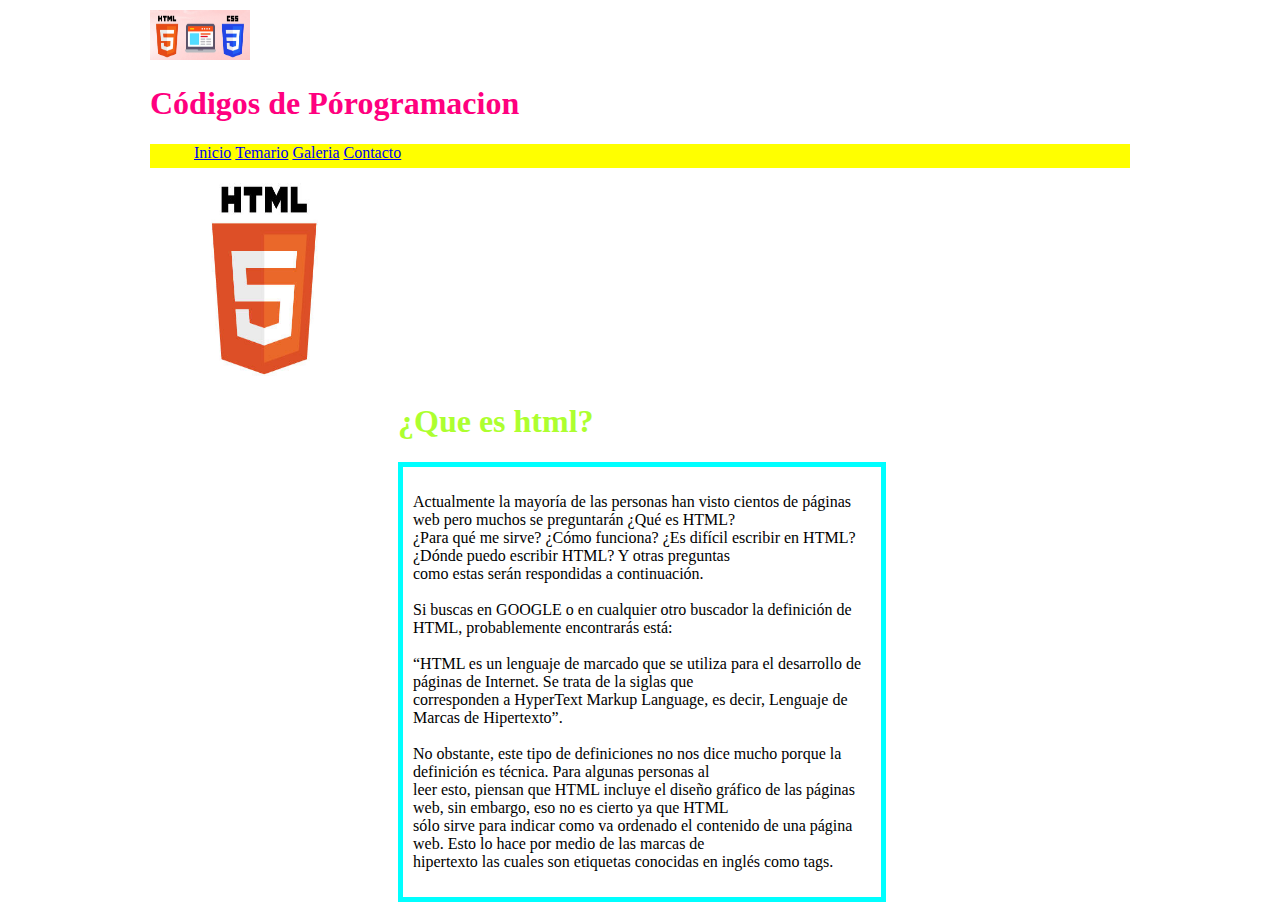
<file: index.html>
<!DOCTYPE html>
<html lang="en">
<head>
    <meta charset="UTF-8">
    <meta name="viewport" content="width=device-width, initial-scale=1.0">
    <title>37 Riojas Katia</title>
    <link rel="stylesheet" href="index_37.css">

</head>
<link rel="stylesheet" href="index_37.css">
<body>
<header>
    <img src="ico.png" width="100" height="50"> 
    <font color=#FF007F><h1 id="syte-name">C&oacute;digos de P&oacute;rogramacion</h1></font>
</header>
<nav>
    <ul> 
        <li><a href="index_37.html">Inicio</a></li>
        <li><a href="temario.html">Temario</a></li>
        <li><a href="Galeria.html">Galeria</a></li>
        <li><a href="Contacto.html">Contacto</a></li>
    </ul>
    
    <article>
        <aside >
            <div>
            <img src="anuncio.jpg" width="220" height="200">
            
        </div> 
    </aside>
        <font face="Comic Sans MS,Arial,Verdana"> </font>
        
    <div style="margin-left: 25%;">
        <font color=#ADFF2F><h1>¿Que es html?</h1></font>
    </div>
        <div style="margin-right: 25%;"  id="texto">
            
        <p>
           
        Actualmente la mayoría de las personas han visto cientos de páginas web pero muchos se preguntarán ¿Qué es HTML?<br> 
        ¿Para qué me sirve? ¿Cómo funciona? ¿Es difícil escribir en HTML? ¿Dónde puedo escribir HTML? Y otras preguntas<br> 
        como estas serán respondidas a continuación.<br>
        <br>
        Si buscas en GOOGLE o en cualquier otro buscador la definición de HTML, probablemente encontrarás está:<br>
        <br>
        “HTML es un lenguaje de marcado que se utiliza para el desarrollo de páginas de Internet. Se trata de la siglas que<br>
        corresponden a HyperText Markup Language, es decir, Lenguaje de Marcas de Hipertexto”.<br>
        <br>
        No obstante, este tipo de definiciones no nos dice mucho porque la definición es técnica. Para algunas personas al<br> 
        leer esto, piensan que HTML incluye el diseño gráfico de las páginas web, sin embargo, eso no es cierto ya que HTML<br> 
        sólo sirve para indicar como va ordenado el contenido de una página web. Esto lo hace por medio de las marcas de <br>
        hipertexto las cuales son etiquetas conocidas en inglés como tags.<br>
        </p>
       </div>
    </article>
    

    
</nav>
</body>
</html>
</file>
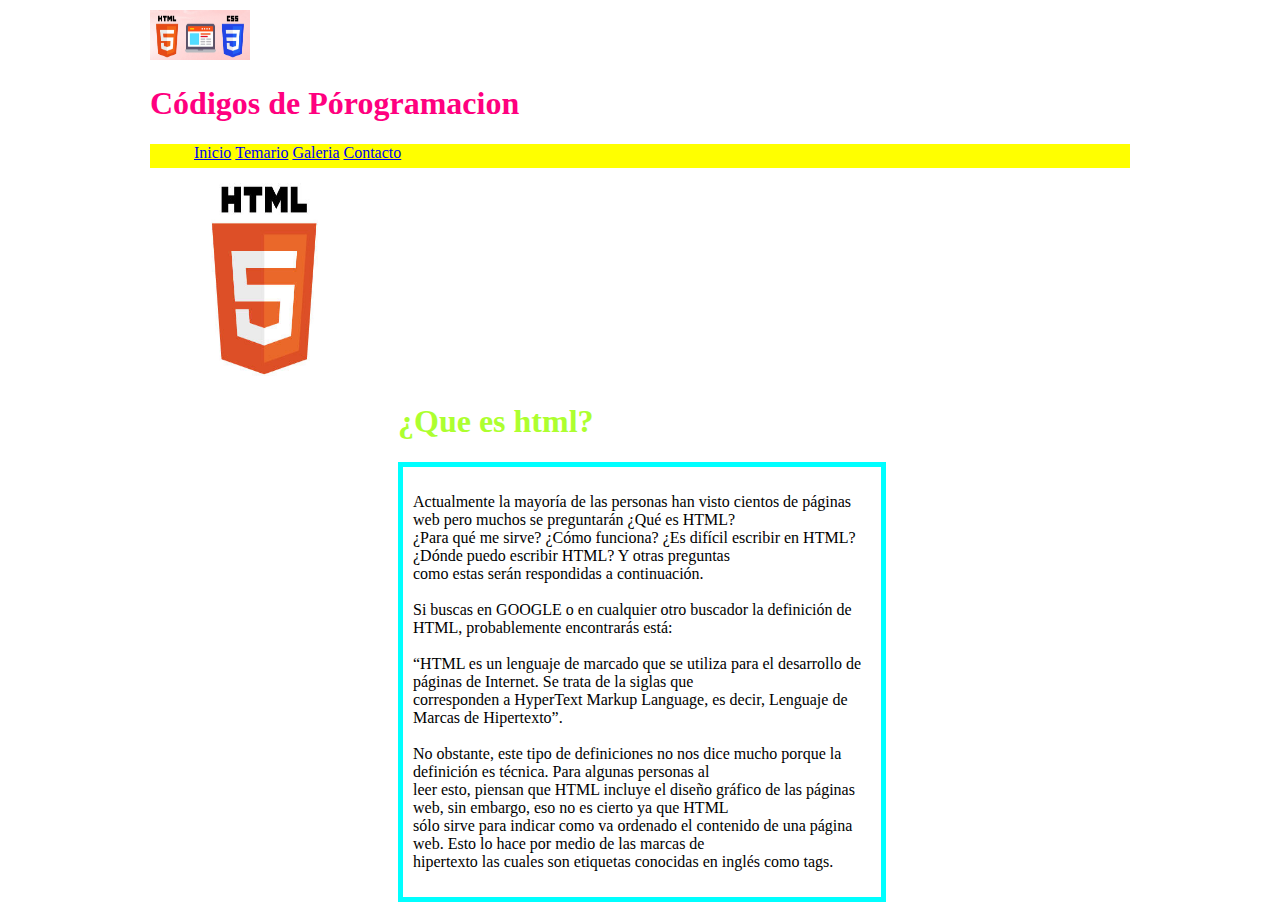
<file: index_37_RIOJAS_KATIA.html>
<!DOCTYPE html>
<html lang="en">
<head>
    <meta charset="UTF-8">
    <meta name="viewport" content="width=device-width, initial-scale=1.0">
    <title>37 Riojas Katia</title>
    <link rel="stylesheet" href="index_37.css">

</head>
<link rel="stylesheet" href="index_37.css">
<body>
<header>
    <img src="ico.png" width="100" height="50"> 
    <font color=#FF007F><h1 id="syte-name">C&oacute;digos de P&oacute;rogramacion</h1></font>
</header>
<nav>
    <ul> 
        <li><a href="index_37.html">Inicio</a></li>
        <li><a href="temario.html">Temario</a></li>
        <li><a href="Galeria.html">Galeria</a></li>
        <li><a href="Contacto.html">Contacto</a></li>
    </ul>
    
    <article>
        <aside >
            <div>
            <img src="anuncio.jpg" width="220" height="200">
            
        </div> 
    </aside>
        <font face="Comic Sans MS,Arial,Verdana"> </font>
        
    <div style="margin-left: 25%;">
        <font color=#ADFF2F><h1>¿Que es html?</h1></font>
    </div>
        <div style="margin-right: 25%;"  id="texto">
            
        <p>
           
        Actualmente la mayoría de las personas han visto cientos de páginas web pero muchos se preguntarán ¿Qué es HTML?<br> 
        ¿Para qué me sirve? ¿Cómo funciona? ¿Es difícil escribir en HTML? ¿Dónde puedo escribir HTML? Y otras preguntas<br> 
        como estas serán respondidas a continuación.<br>
        <br>
        Si buscas en GOOGLE o en cualquier otro buscador la definición de HTML, probablemente encontrarás está:<br>
        <br>
        “HTML es un lenguaje de marcado que se utiliza para el desarrollo de páginas de Internet. Se trata de la siglas que<br>
        corresponden a HyperText Markup Language, es decir, Lenguaje de Marcas de Hipertexto”.<br>
        <br>
        No obstante, este tipo de definiciones no nos dice mucho porque la definición es técnica. Para algunas personas al<br> 
        leer esto, piensan que HTML incluye el diseño gráfico de las páginas web, sin embargo, eso no es cierto ya que HTML<br> 
        sólo sirve para indicar como va ordenado el contenido de una página web. Esto lo hace por medio de las marcas de <br>
        hipertexto las cuales son etiquetas conocidas en inglés como tags.<br>
        </p>
       </div>
    </article>
    

    
</nav>
</body>
</html>
</file>
<file: index_37.css>
body{
    width: 980px;
    margin: 10px auto;
    background-color:#ffff;
    
    
}

header{
    padding: 0 0 90px auto;
}

#logo-header{
    float: center;
    text-decoration: none;
}

#site-name{
    display: block;
    float: left;
}

nav{
    background-color:#FFFF00;
    padding-left: 4px;
    height: 24px;
}

nav ul li{
    display: inline;
    padding: 0px 20ox 5px 10px;
    border-right:1x solid #ffffff;
}

footer{
    position: absolute;
    bottom: 0;
}

nav ul li{
    columns: #000000;;
    text-decoration: none;
}

#texto{

    margin-left: 25%;
    margin-right: 25%;
    padding: 10px ;
    border: #00FFFF 5px solid;

}
</file>
